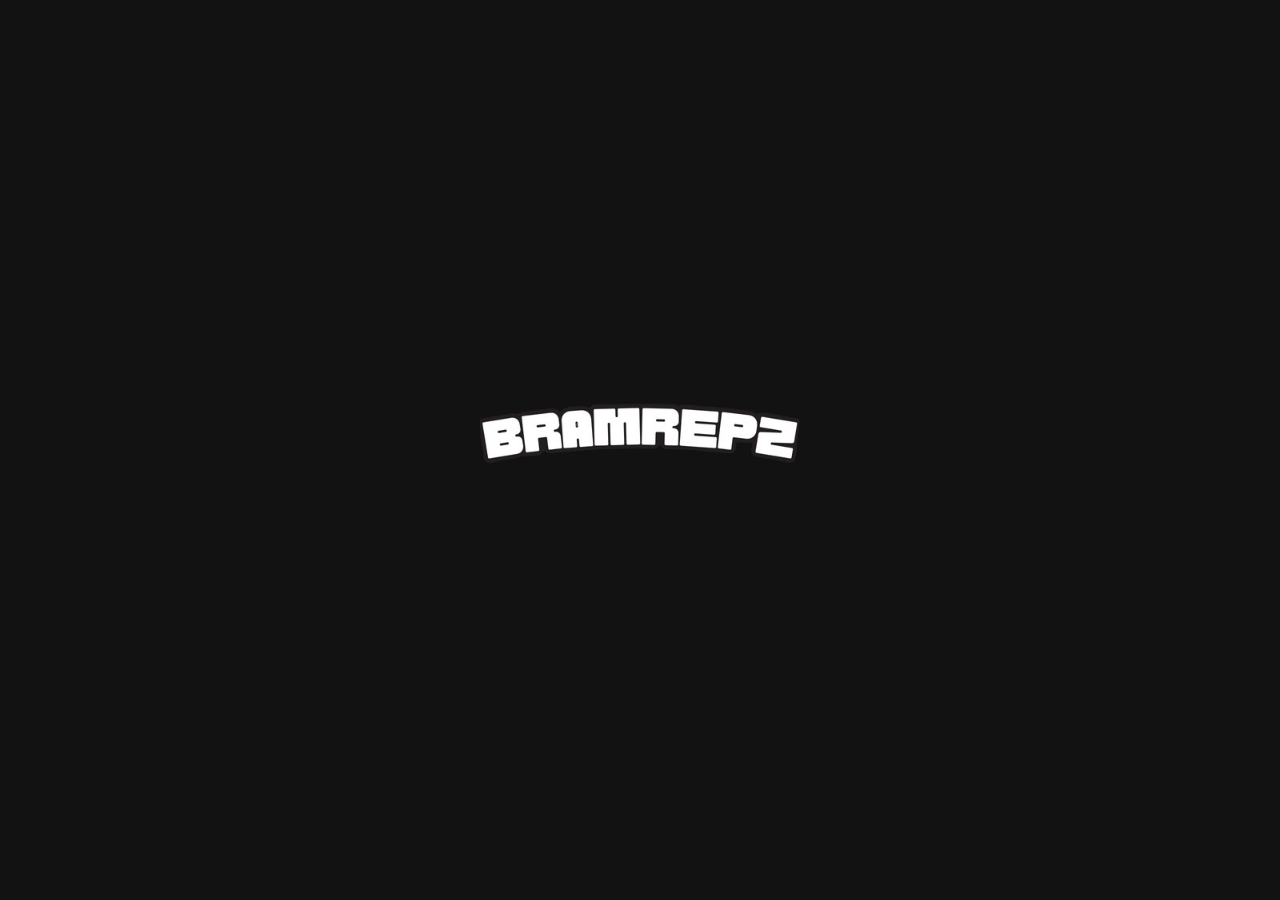
<file: intro.html>
<!DOCTYPE html>
<html>
<head>
  <title>Logo Animatie</title>
  <link rel="stylesheet" href="styles.css">
</head>
<body>
  <div class="logo-container">
    <img src="img/Logo zonder achtergrond.png" alt="Intro Logo" class="intro-logo animated-logo">
  </div>
  <script src="intro.js"></script>
</body>
</html>
</file>
<file: styles.css>
/* Donker Thema */
body {
  background-color: #121212;
  color: #ffffff;
  margin: 0; /* Verwijder standaardmarges voor een schone opmaak */
  font-family: Arial, sans-serif; /* Basis font */
}

/* Header styling */
.header {
  background-color: #1e1e1e; /* Donkere achtergrondkleur voor de header */
  padding: 10px 20px;
  display: flex;
  align-items: center;
  justify-content: space-between; /* Zorgt voor ruimte tussen logo en navigatie */
}

.header .logo {
  max-height: 50px; /* Pas aan op basis van de grootte van je logo */
}

.header-nav {
  display: flex;
  justify-content: center;
  gap: 15px;
}

.header-nav a {
  color: #ffffff; /* Witte kleur voor de links */
  text-decoration: none; /* Verwijder onderstreping */
  font-weight: bold;
}

.header-nav a:hover {
  text-decoration: underline; /* Onderstreping bij hover */
}

.header .search-bar {
  flex-grow: 1;
}

.header .search-bar input {
  width: 100%;
  padding: 8px;
  border: none;
  border-radius: 4px;
  background-color: #333;
  color: #fff;
}

.logo {
  height: 60px;  /* Stel de hoogte van het logo in */
  width: auto;   /* Houd de breedte in verhouding */
}

/* Footer styling */
.footer {
  position: fixed;
  bottom: 0;
  left: 0;
  right: 0;
  background-color: #1f1f1f; /* Donkere achtergrondkleur voor de footer */
  padding: 10px;
  text-align: center;
}

.footer a {
  color: #ffffff;
  margin: 0 10px;
}

/* Kaartjes */
.card {
  background-color: #1f1f1f;
  color: #ffffff;
  border: 1px solid #343a40;
  border-radius: 8px;
  margin-bottom: 20px;
}

.card-img-top {
  border-top-left-radius: 8px;
  border-top-right-radius: 8px;
}

.card-body {
  padding: 15px;
}

.card-title {
  color: #ffffff;
}

/* SVG Icon Styling */
.footer a svg {
  vertical-align: middle;
  margin-right: 8px;
}

/* Tile Styling */
.tile {
  cursor: pointer;
  transition: transform 0.2s;
  border: 2px solid #333;
  border-radius: 8px;
  text-decoration: none;
  color: inherit;
}

.tile img {
  border-top-left-radius: 8px;
  border-top-right-radius: 8px;
  transition: transform 0.3s ease;
  width: 100%;
  height: auto;
}

.tile img:hover {
  transform: scale(1.1); /* Scale the image to 110% of its original size */
}

/* Logo Container */
.logo-container {
  position: relative;
  width: 100%;
  height: 100vh;
  display: flex;
  justify-content: center;
  align-items: center;
}

.intro-logo {
  width: 25vw;
  height: auto;
  margin: auto;
}

.animated-logo {
  animation: scale 3s infinite alternate-reverse;
}

@keyframes scale {
  from {
    transform: scale(1);
  }
  to {
    transform: scale(0.3);
  }
}

/* Algemene stijl voor container en items */
.container {
  max-width: 1200px;
  margin: 0 auto;
  padding: 0 15px; /* Voeg padding toe aan de zijkanten van de container */
}

/* Centraal uitlijnen van de productenlijst */
.topProductslist {
  display: flex;
  justify-content: center;
  gap: 20px; /* Ruimte tussen de producten */
  flex-wrap: wrap; /* Zorg ervoor dat producten op meerdere regels kunnen vallen bij kleinere schermen */
  margin-top: 20px; /* Ruimte boven de productlijst */
}

/* Stijl voor individuele productcontainers */
.topProduct {
  text-align: center;
  transition: transform 0.3s ease, box-shadow 0.3s ease;
  flex: 1 1 250px; /* Flexibele grootte van de producten, minimaal 250px breed */
  max-width: 300px; /* Maximale breedte van elk product */
  box-sizing: border-box; /* Zorg ervoor dat padding en border worden meegerekend in de breedte en hoogte */
  background-color: #1f1f1f; /* Donkere achtergrondkleur voor het product */
  border: 1px solid #343a40; /* Randkleur voor een subtiele scheiding */
  border-radius: 8px; /* Afronding van de hoeken */
  padding: 15px; /* Ruimte binnen de container */
  position: relative; /* Voor plaatsing van absolute elementen */
}

/* Stijl voor productafbeelding */
.product-image {
  width: 100%; /* Zorg ervoor dat de afbeelding de volledige breedte van de container benut */
  height: auto;
  border-radius: 8px; /* Optioneel, voor afgeronde hoeken */
}

/* Stijl voor productinformatie */
.product-info {
  padding: 10px 0; /* Ruimte rond de productinformatie */
}

.product-title {
  color: #ffffff;
  margin: 10px 0; /* Ruimte boven en onder de titel */
  font-size: 18px; /* Grotere tekst voor de titel */
}

.product-price {
  color: #f8f9fa; /* Lichtere kleur voor de prijs */
  font-weight: bold;
  margin: 10px 0; /* Ruimte boven en onder de prijs */
  font-size: 16px; /* Tekstgrootte voor de prijs */
}

/* Stijl voor koop nu knop */
.buy-now {
  display: block;
  margin: 10px auto 0; /* Automatische marge aan de zijkanten voor centreren */
  padding: 10px 20px;
  border: none;
  background-color: #007bff;
  color: white;
  font-size: 16px;
  cursor: pointer;
  border-radius: 4px;
  transition: background-color 0.3s ease;
}

.buy-now:hover {
  background-color: #0056b3;
}

/* Animatie bij hover op product */
.topProduct:hover {
  transform: scale(1.05); /* Vergroot het product een beetje */
  box-shadow: 0 4px 8px rgba(0, 0, 0, 0.2); /* Schaduw voor een zwevend effect */
}
</file>
